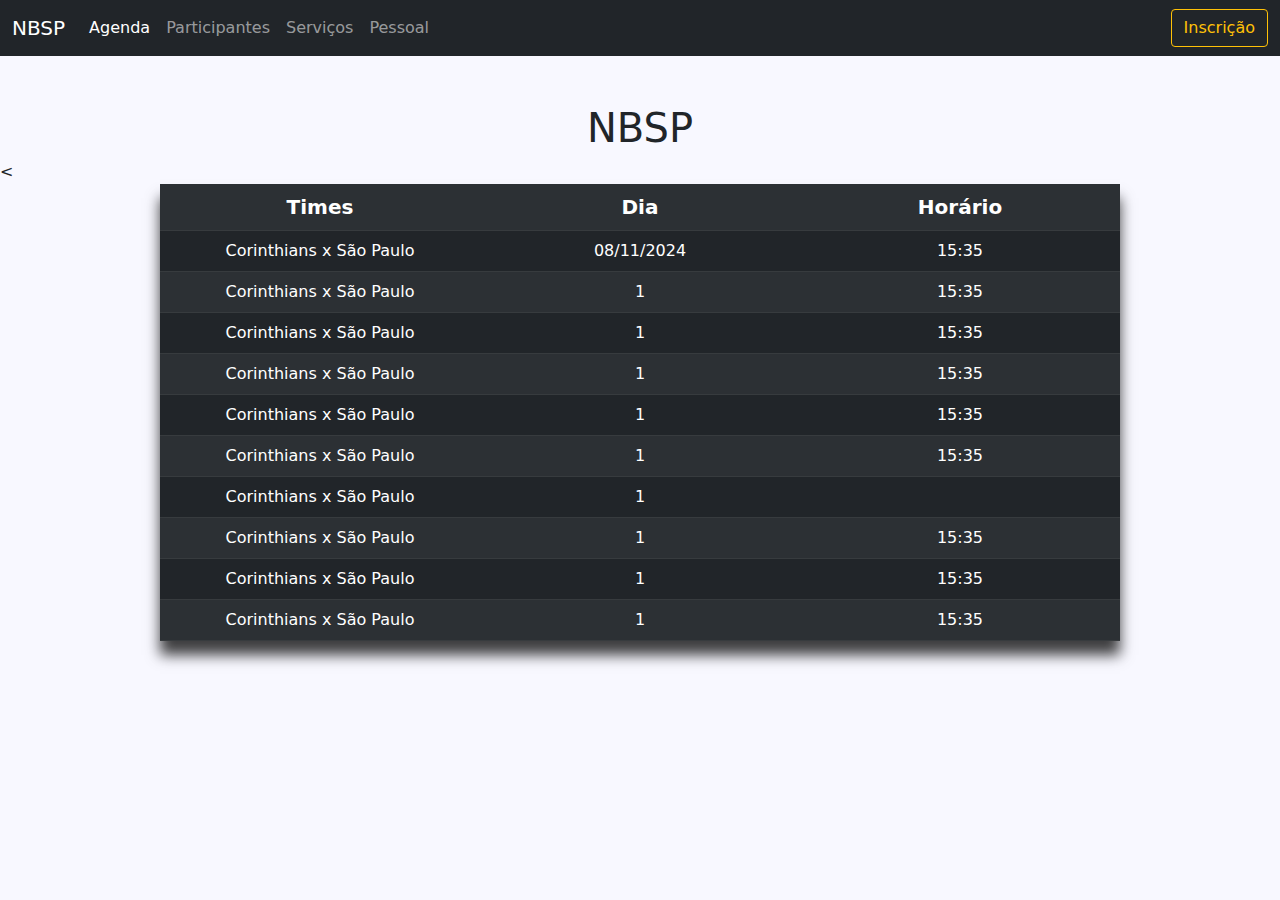
<file: cronograma.html>
<!DOCTYPE html>
<html lang="pt-br">
<head>
    <meta charset="UTF-8">
    <meta name="viewport" content="width=device-width, initial-scale=1.0">
    <title>NBSP</title>
    <link rel="stylesheet" href="css/bootstrap.min.css">
    <link rel="stylesheet" href="css/meu-estilo.css">
</head>
<body>
    <nav class="navbar navbar-expand-lg navbar-dark bg-dark">
        <div class="container-fluid">
          <a class="navbar-brand" href="index.html">NBSP</a>
          <button class="navbar-toggler" type="button" data-bs-toggle="collapse" data-bs-target="#navbarSupportedContent" aria-controls="navbarSupportedContent" aria-expanded="false" aria-label="Toggle navigation">
            <span class="navbar-toggler-icon"></span>
          </button>
          <div class="collapse navbar-collapse" id="navbarSupportedContent">
            <ul class="navbar-nav me-auto mb-2 mb-lg-0">
              <li class="nav-item">
                <a class="nav-link active" aria-current="page" href="cronograma.html">Agenda</a>
              </li>
              <li class="nav-item">
                <a class="nav-link" href="participantes.html">Participantes</a>
              </li>
              <li class="nav-item">
                <a class="nav-link" aria-current="page" href="servicos.html">Serviços</a>
              </li>
              <li class="nav-item">
                <a class="nav-link" aria-current="page" href="pessoal.html">Pessoal</a>
              </li>
            </ul>
            <form class="d-flex Dark">
              <a class="btn btn-outline-warning" type="submit" href="inscricao.html">Inscrição</a>
            </form>
          </div>
        </div>
      </nav>

      <main>
        <h1 class="dispaly-1 text-center pt-5">NBSP</h1>
        <table class="table w-75 mx-auto table-striped table-dark text-center sombra-tabela">
          <tr>
            <td class="fw-bold fs-5">Times</td>
            <td class="fw-bold fs-5">Dia</td>
            <td class="fw-bold fs-5">Horário</td>
          </tr>
          <tr class="text-center">
            <td class="col-4">Corinthians x São Paulo</td>
            <td class="col-4">08/11/2024</td>
            <td class="col-4">15:35</td>
          </tr>
          <tr class="text-center">
            <td class="col-4">Corinthians x São Paulo</td>
            <td class="col-4">1</td>
            <td class="col-4">15:35</td>
          </tr>
          <tr class="text-center">
            <td class="col-4">Corinthians x São Paulo</td>
            <td class="col-4">1</td>
            <td class="col-4">15:35</td>
          </tr>
          <tr class="text-center">
            <td class="col-4">Corinthians x São Paulo</td>
            <td class="col-4">1</td>
            <td class="col-4">15:35</td>
          </tr>
          <tr class="text-center">
            <td class="col-4">Corinthians x São Paulo</td>
            <td class="col-">1</td>
            <td class="col-4">15:35</td>
          </tr>
          <tr class="text-center">
            <td class="col-4">Corinthians x São Paulo</td>
            <td class="col-4">1</td>
            <td class="col-4">15:35</td>
          </tr>
          <<tr class="text-center">
            <td class="col-4">Corinthians x São Paulo</td>
            <td class="col-4">1</td>
            <td class="col-4"15:35</td>
          </tr>
          <tr class="text-center">
            <td class="col-4">Corinthians x São Paulo</td>
            <td class="col-4">1</td>
            <td class="col-4">15:35</td>
          </tr>
          <tr class="text-center">
            <td class="col-4">Corinthians x São Paulo</td>
            <td class="col-4">1</td>
            <td class="col-4">15:35</td>
          </tr>
          <tr class="text-center">
            <td class="col-4">Corinthians x São Paulo</td>
            <td class="col-4">1</td>
            <td class="col-4">15:35</td>
          </tr>
        </table>

      </main>

      <script src="js/bootstrap.min.js"></script>
</body>
</html>
</file>
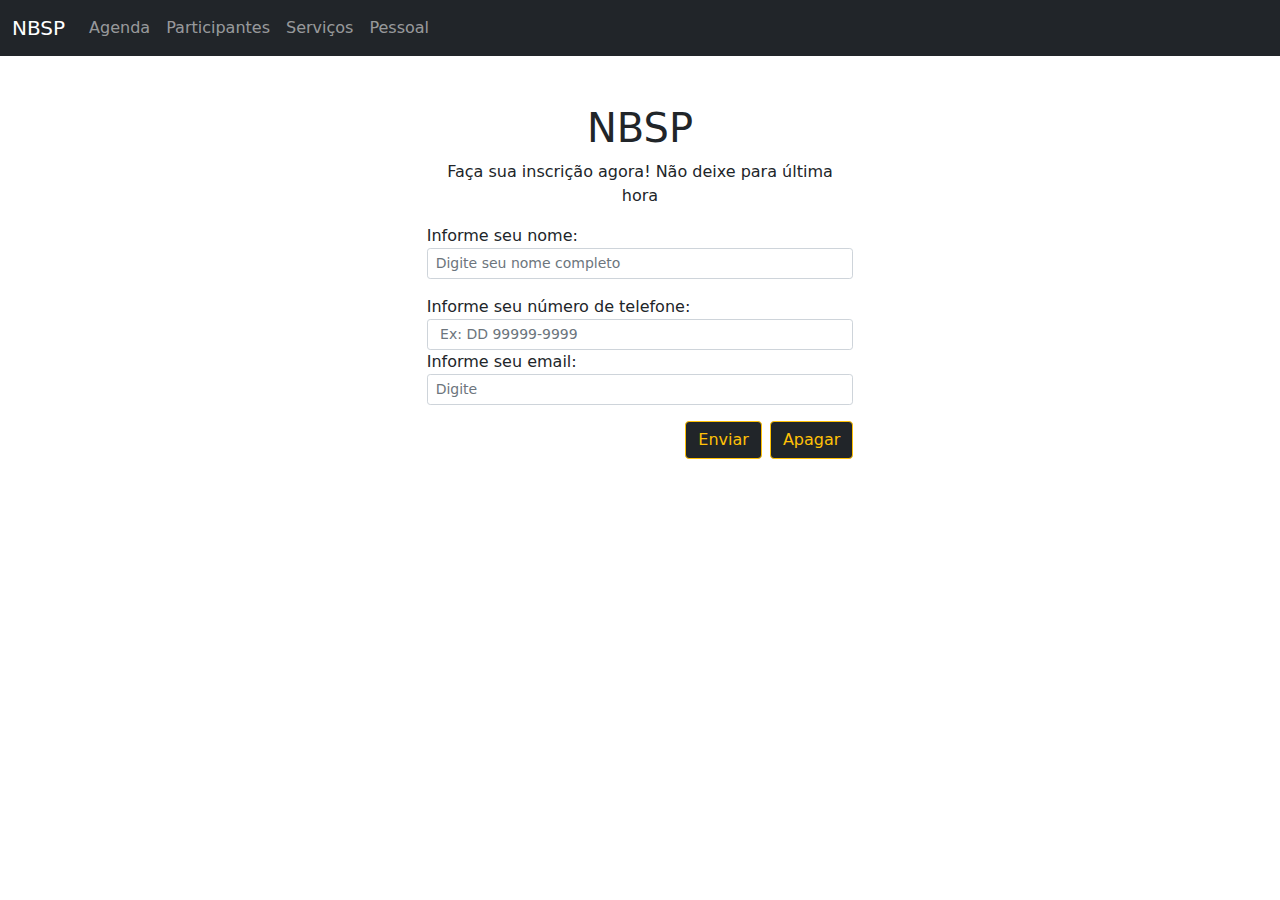
<file: inscricao.html>
<!DOCTYPE html>
<html lang="pt-br">
<head>
    <meta charset="UTF-8">
    <meta name="viewport" content="width=device-width, initial-scale=1.0">
    <title>NBSP</title>
    <link rel="stylesheet" href="css/bootstrap.min.css">
</head>
<body>
    <nav class="navbar navbar-expand-lg navbar-dark bg-dark">
        <div class="container-fluid">
          <a class="navbar-brand" href="index.html">NBSP</a>
          <button class="navbar-toggler" type="button" data-bs-toggle="collapse" data-bs-target="#navbarSupportedContent" aria-controls="navbarSupportedContent" aria-expanded="false" aria-label="Toggle navigation">
            <span class="navbar-toggler-icon"></span>
          </button>
          <div class="collapse navbar-collapse" id="navbarSupportedContent">
            <ul class="navbar-nav me-auto mb-2 mb-lg-0">
              <li class="nav-item">
                <a class="nav-link" aria-current="page" href="cronograma.html">Agenda</a>
              </li>
              <li class="nav-item">
                <a class="nav-link" href="participantes.html">Participantes</a>
              </li>
              <li class="nav-item">
                <a class="nav-link" aria-current="page" href="servicos.html">Serviços</a>
              </li>
              <li class="nav-item">
                <a class="nav-link" aria-current="page" href="pessoal.html">Pessoal</a>
              </li>
            </ul>
          </div>
        </div>
      </nav>

      <form action="" class="col-10 col-lg-4 mx-auto">
        <h1 class="dispaly-1 text-center pt-5">NBSP</h1>
        <p class="text-center">Faça sua inscrição agora! Não deixe para última hora</p>

        <label for="nome" class="label-control">Informe seu nome:</label>
        <input type="text" id="none" name="nome" class="form-control form-control-sm" placeholder="Digite seu nome completo" required>

        <label for="tell" class="label-control pt-3">Informe seu número de telefone:</label>
        <input type="tel" id="none" name="tell" class="form-control form-control-sm" placeholder=" Ex: DD 99999-9999" required>
      
        <label for="email" class="label-control">Informe seu email:</label>
        <input type="email" id="none" name="email" class="form-control form-control-sm" placeholder="Digite " required>

        <div class="envio pt-3 d-flex justify-content-end">
          <button type="submit" class="btn btn-dark btn-outline-warning me-2">Enviar</button>
          <button type="reset" class="btn btn-dark btn-outline-warning">Apagar</button>
      </div>
      


      </form>


  <script src="js/bootstrap.min.js"></script>
</body>
</html>
</file>
<file: css/meu-estilo.css>
.fundo-transparente{
    background-color: #ffd900ab;
    color: #000000
}

.sombra-tabela{
    box-shadow: 0px 14px 13px 0px rgba(0,0,0,0.75);
}

body{
    background-color:#F8F8FF;
}
</file>
